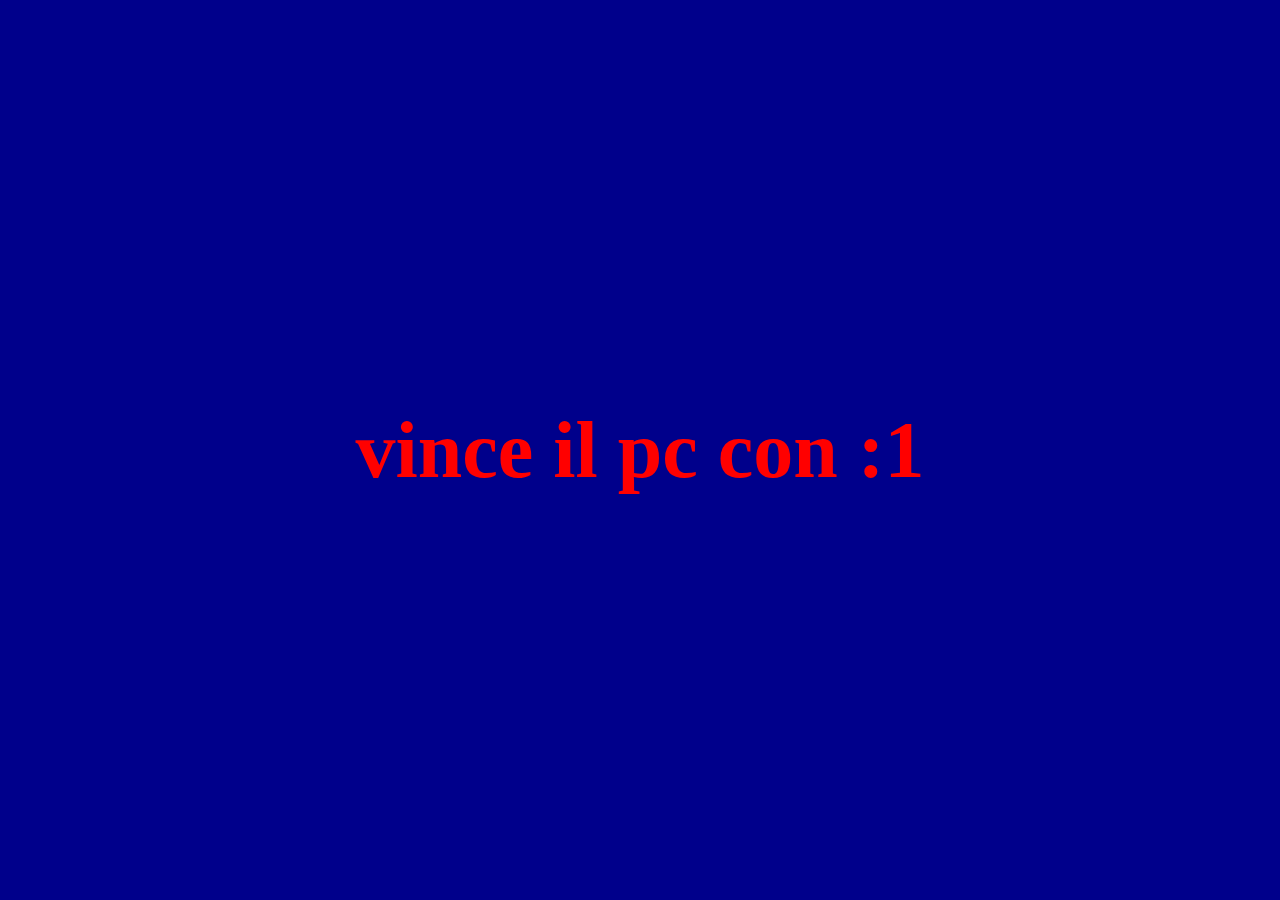
<file: secondo gico/index.html>
<!DOCTYPE html>
<html lang="en" dir="ltr">
    <head>
        <meta charset="utf-8">
        <link rel="stylesheet" href="gioco2.css">
        <title>gioco 2</title>
    </head>
    <body>
        <div class="container-flex">


        <h1 id="spero"></h1>
        </div>

        <script type="text/javascript" src="gioco22.js">


        </script>


    </body>
</html>
</file>
<file: secondo gico/gioco2.css>
* {
    padding: 0;
    margin: 0;
    box-sizing: border-box;
}
body {
    background-color: darkblue;

}

h1 {
    color: red;
    font-size: 80px;
}
.container-flex {
    display: flex;
    justify-content: center;
    align-items: center;
    height: 100vh;
}
</file>
